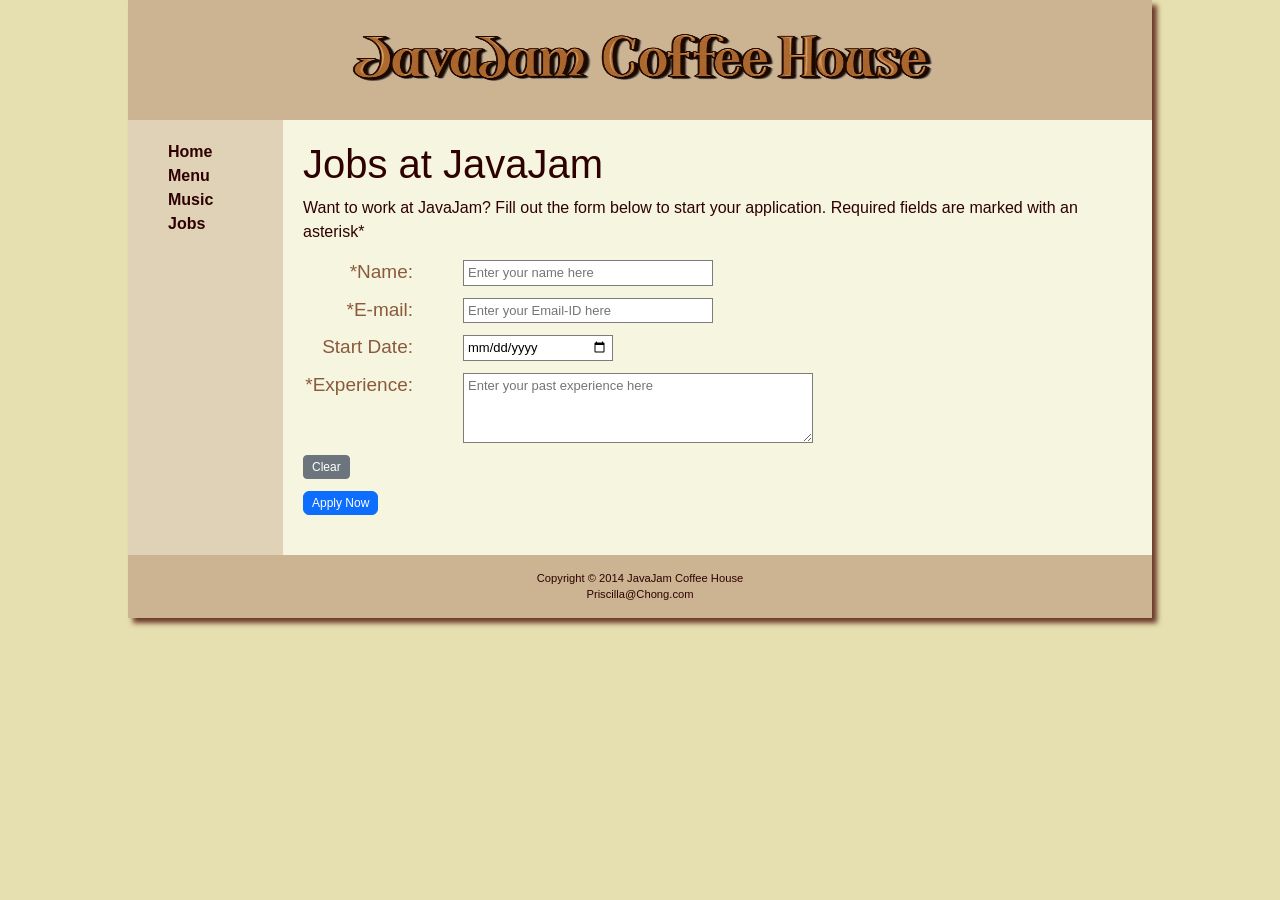
<file: jobs.html>
<!DOCTYPE html>
<html lang="en">
<head>
<title>JavaJam Coffee House</title>
<meta charset="utf-8">
<link rel="stylesheet" href="https://cdn.jsdelivr.net/npm/bootstrap@5/dist/css/bootstrap.min.css">
<link rel="stylesheet" href="style.css">

</head>
<body>
<div id="wrapper">
  <header>
    <img src="header.png" width="600" height="100" alt="JavaJam Coffee House">
  </header>
  <div id="leftcolumn">
    <nav>
        <ul>
        <li><a href="index.html">Home</a></li>
        <li><a href="menu.php">Menu</a></li>
        <li><a href="music.html">Music</a></li>
        <li><a href="jobs.html">Jobs</a></li>
        </ul>
    </nav>	
  </div>
  <div id="rightcolumn">
        <div class="content"> 
            <div>
                <h1>Jobs at JavaJam</h1>
                <p>Want to work at JavaJam? Fill out the form below to start your application. Required fields are marked with an asterisk*</p>
            </div>
            <form action="show_post.php" method="post" id="jobForm" novalidate> 
                <label for="CustName">*Name:</label>
                <div>
                    <input type="text" name="CustName" id="CustName" required placeholder="Enter your name here">
                    <br><span class="error-msg" id="nameError"></span>
                </div>
                

                <label for="CustEmail">*E-mail:</label>
                <input type="email" name="CustEmail" id="CustEmail" required placeholder="Enter your Email-ID here">

                <label for="myDateid">Start Date:</label>
                <input type="date" name="myDate" id="myDateid">

                <label for="comments">*Experience:</label>
                <textarea name="comments" id="comments" rows="4" cols="30" required placeholder="Enter your past experience here"></textarea>

                <input type="reset" id="myReset" value="Clear" class="btn btn-secondary btn-sm">
                <input type="submit" id="mySubmit" value="Apply Now" class="btn btn-primary btn sm"> 
            </form>
        </div>
  </div>
    <footer>
        Copyright &copy; 2014 JavaJam Coffee House<br>
        Priscilla@Chong.com
    </footer>
</div>
<script src="formvalidation.js"></script>
</body>
</html>
</file>
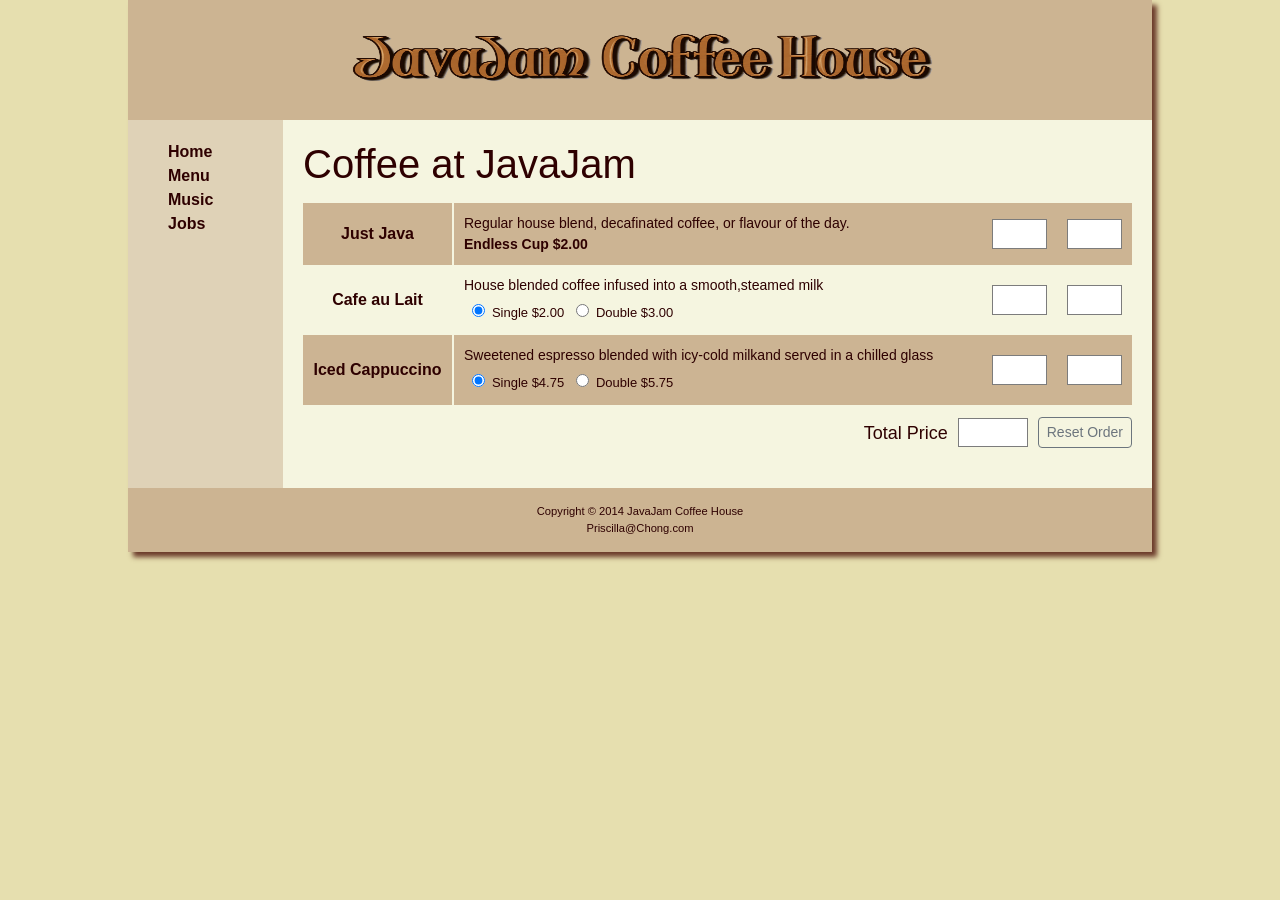
<file: menu.html>
<!DOCTYPE html>
<html lang="en">
<head>
<title>JavaJam Coffee House</title>
<meta charset="utf-8">
<link rel="stylesheet" href="https://cdn.jsdelivr.net/npm/bootstrap@5/dist/css/bootstrap.min.css">
<link rel="stylesheet" href="style.css">

</head>
<body>
<div id="wrapper">
  <header>
    <img src="header.png" width="600" height="100" alt="JavaJam Coffee House">
  </header>
  <div id="leftcolumn">
    <nav>
        <ul>
        <li><a href="index.html">Home</a></li>
        <li><a href="menu.html">Menu</a></li>
        <li><a href="music.html">Music</a></li>
        <li><a href="jobs.html">Jobs</a></li>
        </ul>
    </nav>	
  </div>
  <div id="rightcolumn">
        <div class="content"> 
            <div>
                <h1>Coffee at JavaJam</h1>
                <form id="menuForm">
                    <table class="menu-table">
                        <tr>
                            <td>Just Java</td>
                            <td>Regular house blend, decafinated coffee, or flavour of the day. 
                                <br><strong>Endless Cup $2.00</strong>
                            </td>
                            <td>
                                <input type="text" id="qty_java" name="qty_java">
                                </td>
                            <td>
                                <input type="text" id="price_java" name="price_java" readonly>
                            
                            </td>
                        </tr>
                        <tr>
                            <td>Cafe au Lait</td>
                            <td>House blended coffee infused into a smooth,steamed milk
                                <!-- <br><strong>Single $2.00, Double $3.00</strong> -->
                                 <br>
                                <input type="radio" name="cafeshot" id="cafesingle" value="2.00" checked>
                                <label> Single $2.00 </label>

                                <input type="radio" name="cafeshot" id="cafedouble" value="3.00">
                                <label for="CafeDouble">Double $3.00</label>
                            </td>
                            <td> 
                                <input type="text" id="qty_cafe" name="Qty_cafe"> 
                            </td>
                            <td> 
                                <input type="text" id="price_cafe" name="price_cafe" readonly> 
                            </td>
                        </tr>
                        <tr>
                            <td>Iced Cappuccino</td>
                            <td>Sweetened espresso blended with icy-cold milkand served in a chilled glass
                                <!-- <br><strong>Single $4.75, Double $5.75</strong> -->
                                 <br>
                            <input type="radio" name="cappshot" id="cappsingle" value="4.75" checked>
                                <label> Single $4.75 </label>

                                <input type="radio" name="cappshot" id="cappdouble" value="5.75">
                                <label for="CafeDouble">Double $5.75</label>
                            </td>
                            <td> 
                                <input type="text" id="qty_capp" name="qty_capp"> 
                            </td>
                            <td> 
                                <input type="text" id="price_capp" name="price_capp" readonly> 
                            </td>
                        </tr>
                    </table>  
                    <div class="total-price">
                        <label for="TotalPrice">Total Price</label>
                            <input type="text" id="total_price" name="total_price" readonly>
                            <input type="button" id="resetOrder" value="Reset Order" class="btn btn-outline-secondary btn-sm"> 
                    </div>
                </form>
                
            </div>
        </div>
  </div>
    <footer>
        Copyright &copy; 2014 JavaJam Coffee House<br>
        Priscilla@Chong.com
    </footer>
</div>
<script src="https://code.jquery.com/jquery-3.7.1.min.js"></script>
<script src="menuUpdate.js"></script>
</body>
</html>

<!-- enhancement for casestudy 4
1. inline validation Q4i
- instead of alert, i added a span and use innerHTML to display error message (formvalidation.js)

2.jQuery Reset Order Q4ii
- main coffee cal use traditional javascript
-jQuery used specifically for reset order

3. Bootstrap button styling
- for reset order, clear and apply now (menu.html and jobs.html)-->
</file>
<file: style.css>
body {font-family:Verdana, Arial, sans-serif; background-color: #E6DFAF;}
#wrapper { background-color: #DFD2B7; color: #2E0000; width: 80%; margin: auto; min-width:850px; box-shadow: 5px 5px 5px #6B3A2A;} 
#leftcolumn { color: #2E0000; float: left; width: 150px; } 
#rightcolumn { margin-left: 155px; background-color: #F5F5E0; color: #000000;} 
header{ background-color: #CCB492; color: #2E0000; padding:10px; text-align:center;}

h1 { color: #2E0000; font-family: Verdana, Arial, sans-serif;}
.content {padding: 20px 20px 40px 20px; overflow:auto; color: #2E0000;} 
.content-row { display: flex; align-items: flex-start; gap: 40px; }
.content-row > img { width: 380px; height: 180px; object-fit: cover; padding: 0 0 0 50px; }

#floatright { margin: 10px; float: right;} 
footer {font-size:70%;text-align: center; clear: right; padding-bottom:20px; }	
footer { background-color: #CCB492; color: #2E0000; font-size: 70%; text-align: center; clear: both; padding: 15px;}

nav ul { list-style-type: none; margin: 0; padding: 20px 0 0 40px; } 
nav a { text-decoration: none; color: #2E0000; font-weight: bold; } 
nav a:visited { color: #8B5A3C; } 
nav a:hover { color: #8B5A3C; }

.coffee-list { list-style-type: none; padding: 0; margin: 0; }
.coffee-list li { display: flex; align-items: center; gap: 10px; } 
.coffee-list li img { width: 24px; height: 24px; }
.info { flex: 1; }

table { border-collapse: collapse; width: 60%; margin-left:180px;font-family: Verdana, Arial, sans-serif; font-size: 16px;}
td { border: 0px solid #2E0000; padding: 10px;}
table { border-collapse: collapse; }
tr:nth-child(odd) { background-color: #CCB493; }
tr:nth-child(even) { background-color: #F5F5E0; }
td { padding: 10px; }
td:first-child { border-right: 2px solid #F5F5E0; text-align: center; width: 200px; font-size: 20px; font-weight: bold; }

.music-row table td { text-align: left; }
.music-row table td:first-child { border-right: none; width: auto; text-align: left; }

form { display: grid; grid-template-columns: 110px auto; row-gap: 12px; column-gap: 50px; align-items: start; justify-content: start; margin-top: 15px; }
form label { text-align: right; font-size: 19px; line-height: 24px; color: #8B5A3C}
form input[type="text"], form input[type="email"], form textarea { font-family: inherit; font-size: 13px; padding: 2px 4px; border: 1px solid #7c7c7c; width: 250px;}
form input[type="date"] { font-family: inherit; font-size: 13px; padding: 2px 4px; border: 1px solid #7c7c7c; width: 150px; }

form textarea { width: 350px; height: 70px; }
form #myReset, form #mySubmit { grid-column: 1; justify-self: start; padding: 2px 8px; font-size: 12px; cursor: pointer; }

/* casestudy4 */
.error-msg{color: red; font-size:12px; margin-top:4px}
#menuForm {display:block; margin-top:15px}
.menu-table {width:100%; margin-left:0; border-collapse: collapse; font-size:14px}
.menu-table td{padding:10px; vertical-align: middle;}
.menu-table td:first-child {width:150px; font-size:16px; font-weight: bold; text-align: center;}
.menu-table td:nth-child(2){width:auto}
.menu-table td:nth-child(3), .menu-table td:nth-child(4) { width: 70px; text-align: center; }
.menu-table input[type="radio"] { margin: 8px 3px 0 8px; }
.menu-table input[type="text"] { width: 55px; padding: 4px; text-align: center; }
.menu-table label { font-size: 13px; color: #2E0000; }
.total-price { display: flex; justify-content: flex-end; align-items: center; gap: 10px; margin-top: 12px; }
.total-price label { font-size: 18px; color: #2E0000; }
#total_price { width: 70px; padding: 4px; text-align: center; }

/* cs5 */

.admin-page { margin: 0; background-color: #E6DFAF; color: #2E0000; }
.admin-shell { width: 90%; max-width: 1000px; margin: 35px auto; background-color: #F9F5E8; border: 1px solid #CCB492; border-radius: 10px; box-shadow: 0 6px 18px rgba(46, 0, 0, 0.12); overflow: hidden; }
.admin-page .admin-topbar { background-color: #CCB492; padding: 22px 30px; display: flex; justify-content: space-between; align-items: center; text-align: left; }
.admin-topbar h1 { margin: 3px 0 0 0; font-size: 28px; }
.admin-eyebrow, .section-kicker { margin: 0; color: #8B5A3C; font-size: 12px; font-weight: bold; text-transform: uppercase; letter-spacing: 1px; }
.admin-page .admin-nav { display: flex; gap: 8px; margin: 0; padding: 0; }
.admin-page .admin-nav-link { padding: 9px 14px; text-decoration: none; color: #2E0000; font-weight: bold; background-color: rgba(245, 245, 224, 0.5); border-radius: 6px; }
.admin-page .admin-nav-link:hover, .admin-page .admin-nav-link.active { background-color: #F5F5E0; color: #8B5A3C; }
.admin-main { padding: 30px; }
.report-heading { margin-bottom: 25px; }
.report-heading h2 { margin: 5px 0; font-size: 30px; }
.report-subtitle { margin: 0; color: #6B5547; }
.admin-form-card { width: 100%; background-color: #FFFFFF; border: 1px solid #D7C4A4; border-radius: 8px; padding: 22px; box-sizing: border-box; box-shadow: 0 2px 7px rgba(46, 0, 0, 0.07); }
/* Override Jobs form grid */
.price-update-form { display: block; margin: 0; }
.admin-page .admin-table { width: 100%; margin: 0; border-collapse: collapse; font-size: 14px; }
/* Remove old alternating row CSS */ 
.admin-page .admin-table tr:nth-child(odd), .admin-page .admin-table tr:nth-child(even) { background-color: transparent; }
.admin-page .admin-table th { padding: 11px; background-color: #8B5A3C; color: white; text-align: left; border: none; }
.admin-page .admin-table td { padding: 11px; background-color: white; border-bottom: 1px solid #E4D8C1; text-align: left; font-size: 14px; font-weight: normal; }
/* Override your old td:first-child rule */
.admin-page .admin-table td:first-child { width: 70px; border-right: none; text-align: center; font-size: 14px; font-weight: normal; }
.admin-page .admin-table tbody tr:hover td { background-color: #FAF4E6; }
.price-input { width: 110px; padding: 7px 9px; border: 1px solid #C7B391; border-radius: 5px; font-family: inherit; }
.price-input:focus { outline: none; border-color: #8B5A3C; }
.current-price { font-weight: bold; }
.admin-actions { display: flex; justify-content: flex-end; margin-top: 20px; }
.admin-button { padding: 10px 17px; border: none; border-radius: 6px; background-color: #8B5A3C; color: white; font-family: inherit; font-weight: bold; cursor: pointer; }
.admin-button:hover { background-color: #6B3A2A; }
.admin-message { margin-bottom: 18px; padding: 12px 15px; border: 1px solid #B9A278; border-radius: 6px; background-color: #EFE4CB; }

.report-section { margin-bottom: 20px; }
.report-section h3 { margin-top: 0; margin-bottom: 18px; color: #2E0000; font-size: 20px; }
.best-seller { border-left: 5px solid #8B5A3C; background-color: #F4E9D2; }
.best-seller h3 { margin: 10px 0 18px 0; font-size: 24px; }
</file>
